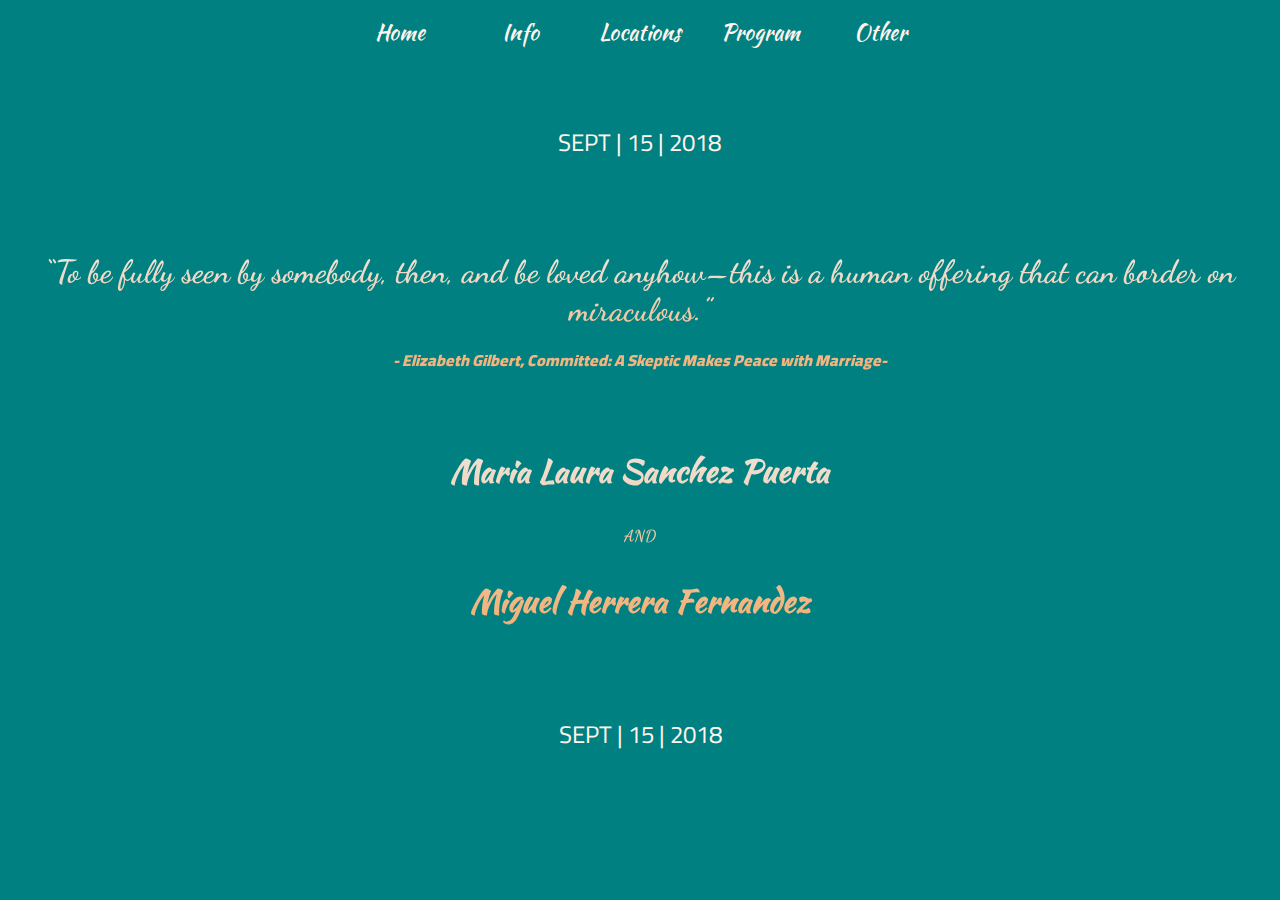
<file: index.html>
<!DOCTYPE html>
<html lang="en">
   <head>
      <title>Saját esküvős projekt</title>
      <link rel="stylesheet" type="text/css" href="main.css">
      <link rel="preconnect" href="https://fonts.googleapis.com">
      <link rel="preconnect" href="https://fonts.gstatic.com" crossorigin>
      <link href="https://fonts.googleapis.com/css2?family=Dancing+Script:wght@500&family=Libre+Baskerville&display=swap" rel="stylesheet">
      <link rel="preconnect" href="https://fonts.googleapis.com">
      <link rel="preconnect" href="https://fonts.gstatic.com" crossorigin>
      <link href="https://fonts.googleapis.com/css2?family=Cairo:wght@300&family=Dancing+Script:wght@500&family=Libre+Baskerville&display=swap" rel="stylesheet">
      <link rel="preconnect" href="https://fonts.googleapis.com">
      <link rel="preconnect" href="https://fonts.gstatic.com" crossorigin>
      <link href="https://fonts.googleapis.com/css2?family=Cairo:wght@300&family=Dancing+Script:wght@500&family=Kaushan+Script&family=Libre+Baskerville&display=swap" rel="stylesheet">
      <meta charset="utf-8">
  <meta name="viewport" content="width=device-width initial-scale=1">
   </head>
   <body>
      <nav>
         <ul>
            <li><a href="index.html" class="active">Home</a></li>
            <li><a href="infoindex.html">Info</a></li>
            <li><a href="locationssindex.html">Locations</a></li>
            <li><a href="programindex.html">Program</a></li>
            <li><a href="otherindex.html">Other</a></li>
         </ul>
      </nav>
 
      <header class="cover">
         <div class="hero-text-wrapper">
            <div class="hero-text">
               <h1>SEPT | 15 | 2018</h1>
            </div>
         </div>
      </header>
      <main>
         <section class="quote">
            <h2>“To be fully seen by somebody, then, and be loved anyhow–this is a human offering that can border on miraculous.”</h2>
            <p> - Elizabeth Gilbert, Committed: A Skeptic Makes Peace with Marriage- </p>
         </section>
         <section class="names">
            <h3>Maria Laura Sanchez Puerta</h3>
            <p>AND</p>
            <h3>Miguel Herrera Fernandez</h3>
         </section>
        
          <section class="dateagain">
            <h6>SEPT | 15 | 2018</h6>
         </section>
        
      </main>
      </body>
      </html>
</file>
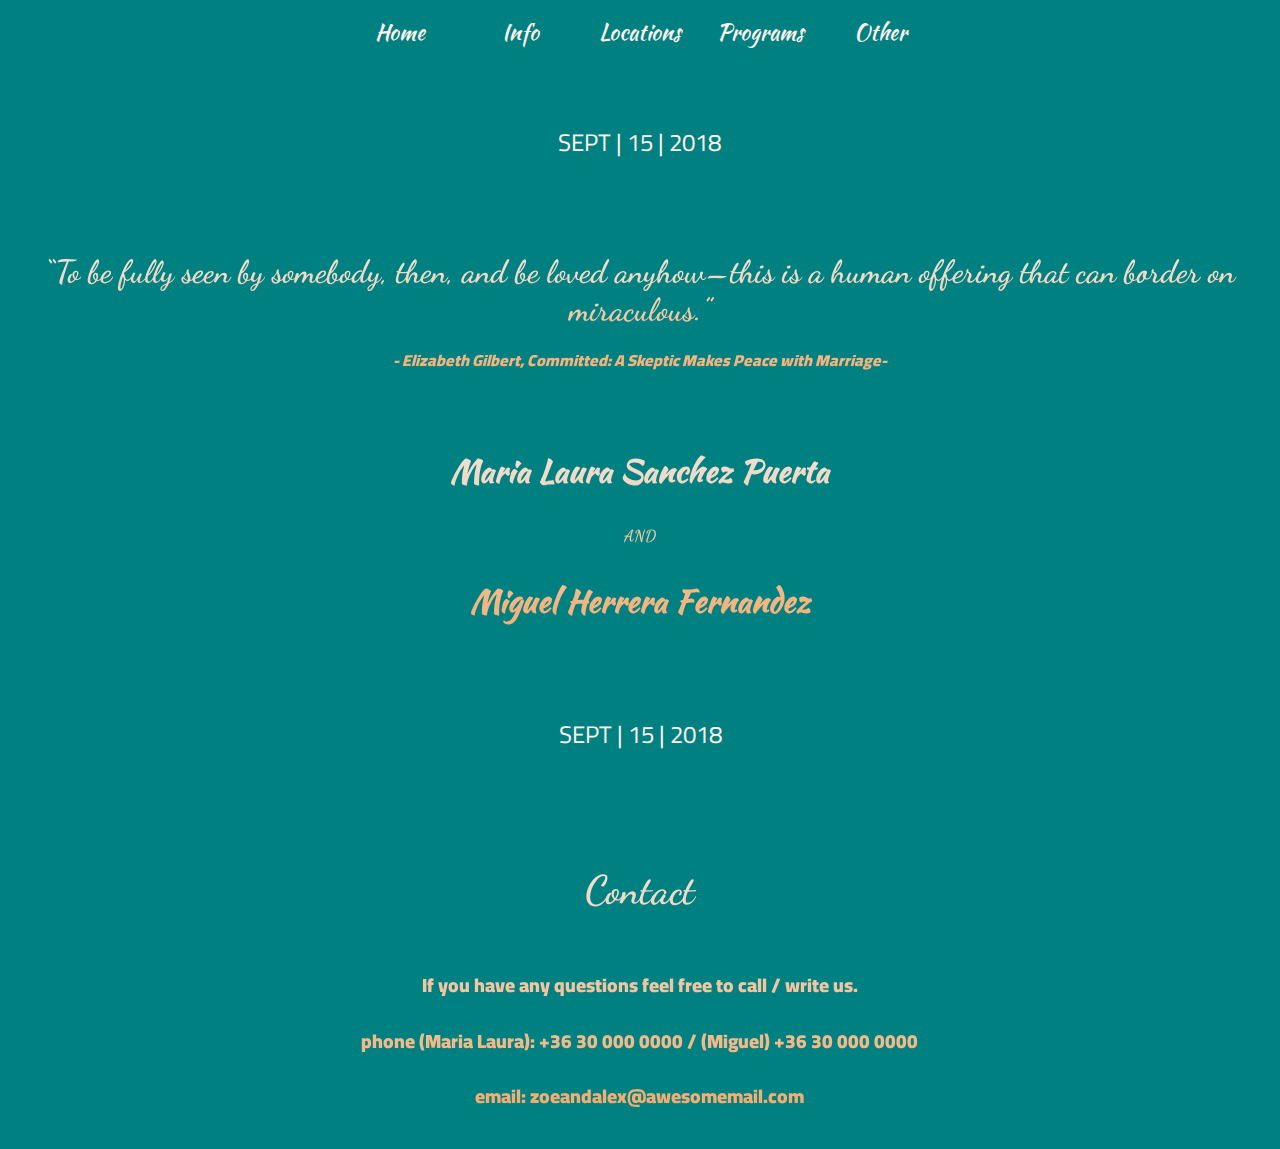
<file: homeindex.html>
<!DOCTYPE html>
<html lang="en">
   <head>
      <title>Saját esküvős projekt</title>
      <link rel="stylesheet" type="text/css" href="main.css">
   </head>
   <body>
      <nav>
         <ul>
            <li><a href="homeindex.html" class="active">Home</a></li>
            <li><a href="infoindex.html">Info</a></li>
            <li><a href="locationssindex.html">Locations</a></li>
            <li><a href="programindex.html">Programs</a></li>
            <li><a href="otherindex.html">Other</a></li>
         </ul>
      </nav>
      <link rel="preconnect" href="https://fonts.googleapis.com">
      <link rel="preconnect" href="https://fonts.gstatic.com" crossorigin>
      <link href="https://fonts.googleapis.com/css2?family=Dancing+Script:wght@500&family=Libre+Baskerville&display=swap" rel="stylesheet">
      <link rel="preconnect" href="https://fonts.googleapis.com">
      <link rel="preconnect" href="https://fonts.gstatic.com" crossorigin>
      <link href="https://fonts.googleapis.com/css2?family=Cairo:wght@300&family=Dancing+Script:wght@500&family=Libre+Baskerville&display=swap" rel="stylesheet">
      <link rel="preconnect" href="https://fonts.googleapis.com">
      <link rel="preconnect" href="https://fonts.gstatic.com" crossorigin>
      <link href="https://fonts.googleapis.com/css2?family=Cairo:wght@300&family=Dancing+Script:wght@500&family=Kaushan+Script&family=Libre+Baskerville&display=swap" rel="stylesheet">
      <header class="cover">
         <div class="hero-text-wrapper">
            <div class="hero-text">
               <h1>SEPT | 15 | 2018</h1>
            </div>
         </div>
      </header>
      <main>
         <section class="quote">
            <h2>“To be fully seen by somebody, then, and be loved anyhow–this is a human offering that can border on miraculous.”</h2>
            <p> - Elizabeth Gilbert, Committed: A Skeptic Makes Peace with Marriage- </p>
         </section>
         <section class="names">
            <h3>Maria Laura Sanchez Puerta</h3>
            <p>AND</p>
            <h3>Miguel Herrera Fernandez</h3>
         </section>
        
          <section class="dateagain">
            <h6>SEPT | 15 | 2018</h6>
         </section>
        
         <section class="contact">
            <h4>Contact</h4>
            <p>If you have any questions feel free to call / write us.</p>
            <p>phone (Maria Laura): <a href="tel:+36300000000">+36 30 000 0000</a> / (Miguel) <a href="tel:+36300000000"> +36 30 000 0000</a></p>
            <p>email: <a href="mailto:mariaandmiguel@awesomemail.com">zoeandalex@awesomemail.com</a></p>
         </section>
</file>
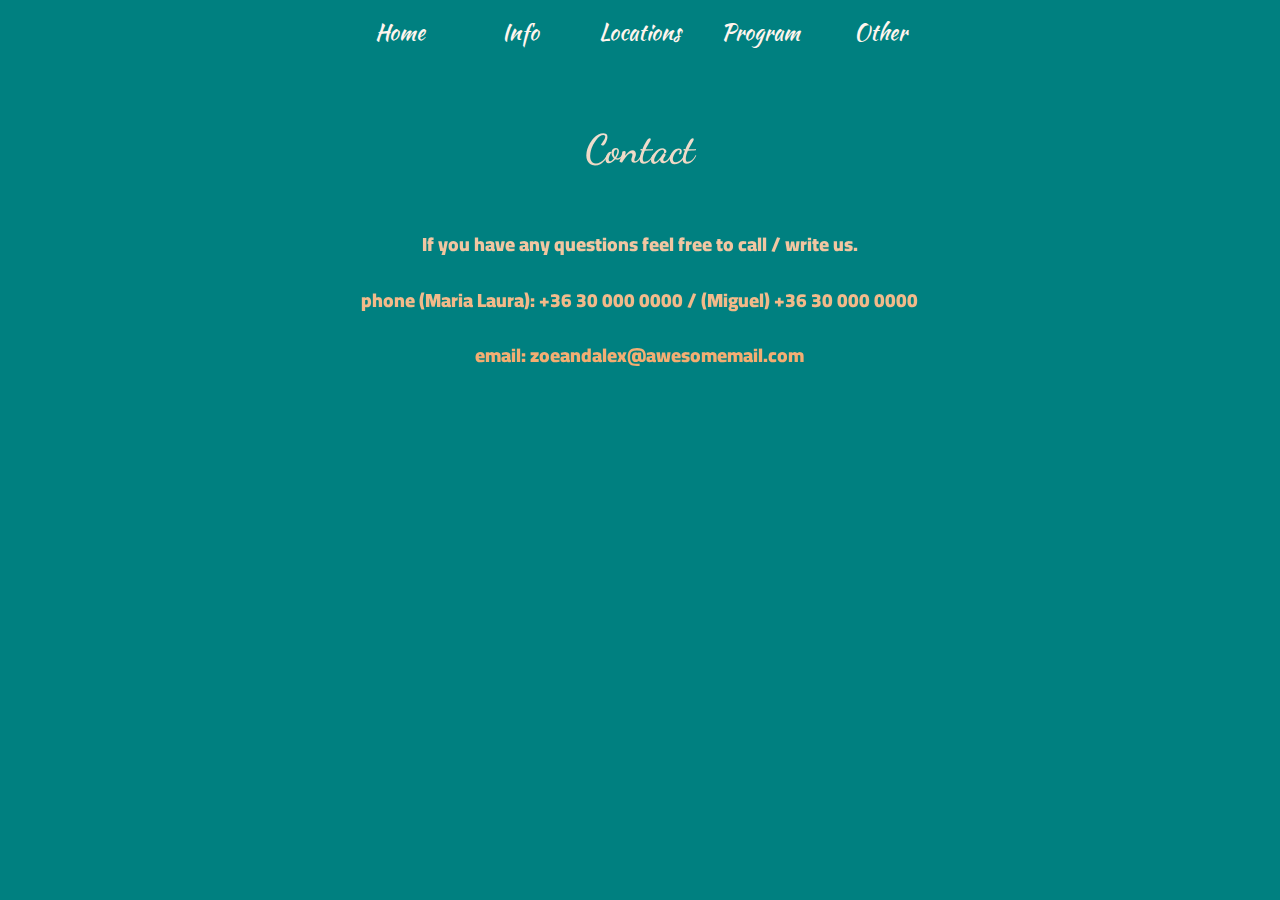
<file: infoindex.html>
<!DOCTYPE html>
<html lang="en">
   <head>
      <title>Saját esküvős projekt</title>
      <link rel="stylesheet" type="text/css" href="main.css">
      <link rel="preconnect" href="https://fonts.googleapis.com">
      <link rel="preconnect" href="https://fonts.gstatic.com" crossorigin>
      <link href="https://fonts.googleapis.com/css2?family=Dancing+Script:wght@500&family=Libre+Baskerville&display=swap" rel="stylesheet">
      <link rel="preconnect" href="https://fonts.googleapis.com">
      <link rel="preconnect" href="https://fonts.gstatic.com" crossorigin>
      <link href="https://fonts.googleapis.com/css2?family=Cairo:wght@300&family=Dancing+Script:wght@500&family=Libre+Baskerville&display=swap" rel="stylesheet">
      <link rel="preconnect" href="https://fonts.googleapis.com">
      <link rel="preconnect" href="https://fonts.gstatic.com" crossorigin>
      <link href="https://fonts.googleapis.com/css2?family=Cairo:wght@300&family=Dancing+Script:wght@500&family=Kaushan+Script&family=Libre+Baskerville&display=swap" rel="stylesheet">
      <meta charset="utf-8">
  <meta name="viewport" content="width=device-width initial-scale=1">
   </head>
   <body>
    <nav>
        <ul>
           <li><a href="index.html" class="active">Home</a></li>
           <li><a href="infoindex.html">Info</a></li>
           <li><a href="locationssindex.html">Locations</a></li>
           <li><a href="programindex.html">Program</a></li>
           <li><a href="otherindex.html">Other</a></li>
        </ul>
     </nav>
     <section class="contact">
        <h4>Contact</h4>
        <p>If you have any questions feel free to call / write us.</p>
        <p>phone (Maria Laura): <a href="tel:+36300000000">+36 30 000 0000</a> / (Miguel) <a href="tel:+36300000000"> +36 30 000 0000</a></p>
        <p>email: <a href="mailto:mariaandmiguel@awesomemail.com">zoeandalex@awesomemail.com</a></p>
     </section>
     </body>
     </html>
</file>
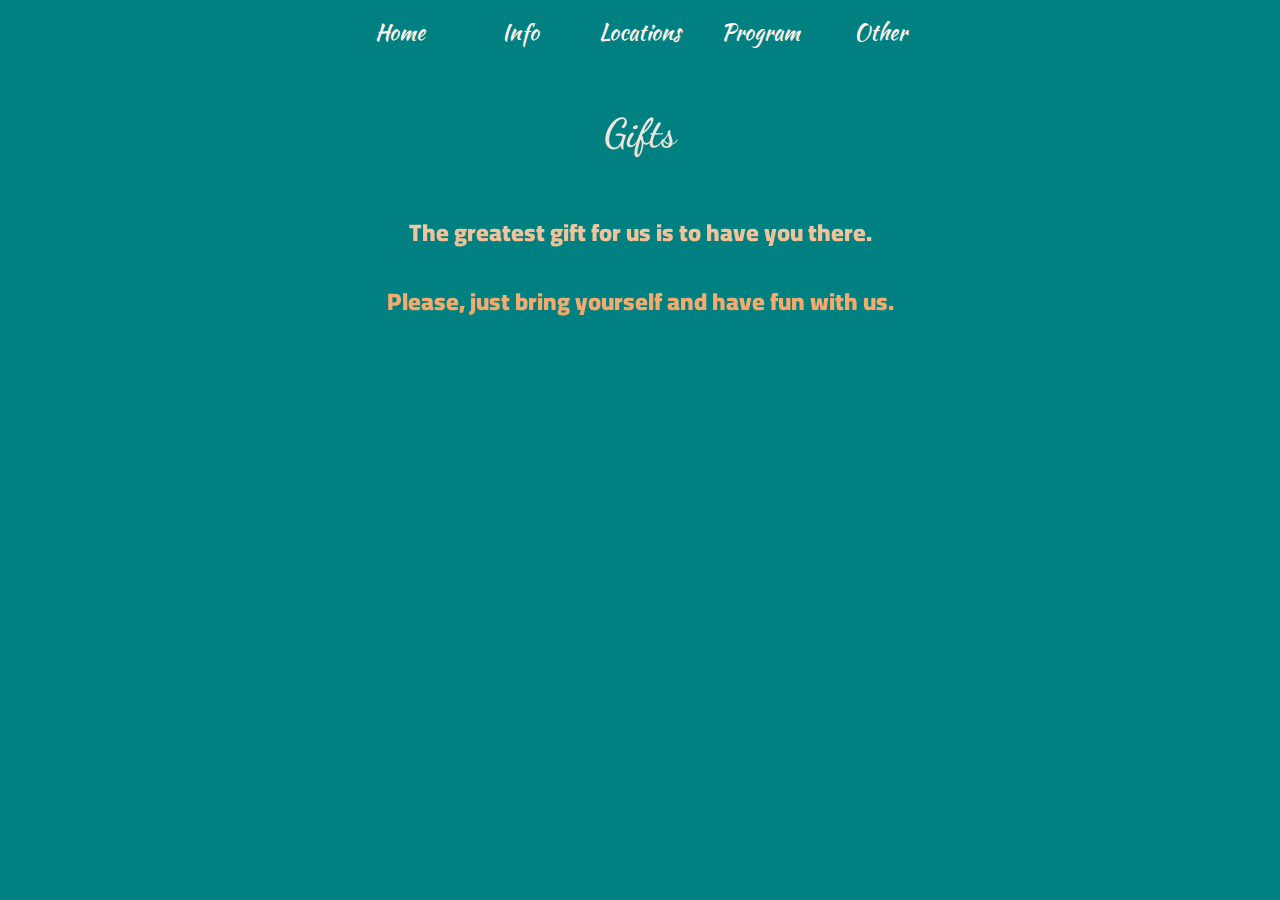
<file: otherindex.html>
<!DOCTYPE html>
<html lang="en">
   <head>
      <title>Saját esküvős projekt</title>
      <link rel="stylesheet" type="text/css" href="main.css">
      <link rel="preconnect" href="https://fonts.googleapis.com">
      <link rel="preconnect" href="https://fonts.gstatic.com" crossorigin>
      <link href="https://fonts.googleapis.com/css2?family=Dancing+Script:wght@500&family=Libre+Baskerville&display=swap" rel="stylesheet">
      <link rel="preconnect" href="https://fonts.googleapis.com">
      <link rel="preconnect" href="https://fonts.gstatic.com" crossorigin>
      <link href="https://fonts.googleapis.com/css2?family=Cairo:wght@300&family=Dancing+Script:wght@500&family=Libre+Baskerville&display=swap" rel="stylesheet">
      <link rel="preconnect" href="https://fonts.googleapis.com">
      <link rel="preconnect" href="https://fonts.gstatic.com" crossorigin>
      <link href="https://fonts.googleapis.com/css2?family=Cairo:wght@300&family=Dancing+Script:wght@500&family=Kaushan+Script&family=Libre+Baskerville&display=swap" rel="stylesheet">
      <meta charset="utf-8">
  <meta name="viewport" content="width=device-width initial-scale=1">
   </head>
   <body>
    <nav>
        <ul>
           <li><a href="index.html" class="active">Home</a></li>
           <li><a href="infoindex.html">Info</a></li>
           <li><a href="locationssindex.html">Locations</a></li>
           <li><a href="programindex.html">Program</a></li>
           <li><a href="otherindex.html">Other</a></li>
        </ul>
     </nav>

<section class="gifts">
    <h4>Gifts</h4>
    <div class="giftsek">
       <p>The greatest gift for us is to have you there.</p>
       <p>Please, just bring yourself and have fun with us.</p>
    </div>
 </section>

</body>
</html>
</file>
<file: main.css>
/* default text color: #444349 (grey)
alternate text color: #d2ba87 (gold)
header tagline and date color: hsla(0,0%,100%,.9);
dark background: hsla(100,0%,0%,.6);
link color: #bd806e
link color on hover: #eda087
footer background color: #606060*/

/* ==== A SIMPLE CSS RESET FROM ERIC MEYER ==== */

html, body, div, span, applet, object, iframe,
h1, h2, h3, h4, h5, h6, p, blockquote, pre,
a, abbr, acronym, address, big, cite, code,
del, dfn, em, img, ins, kbd, q, s, samp,
small, strike, strong, sub, sup, tt, var,
b, u, i, center,
dl, dt, dd, ol, ul, li,
fieldset, form, label, legend,
table, caption, tbody, tfoot, thead, tr, th, td,
article, aside, canvas, details, embed,
figure, figcaption, footer, header, hgroup,
menu, nav, output, ruby, section, summary,
time, mark, audio, video {
	padding: 0;
	border: 0;
	font-size: 100%;
	font: inherit;
	vertical-align: baseline;
}
* {
	box-sizing: border-box;
}

/* MENÜ STYLE */

nav ul {
  background-color: ;
  text-align: center;
  
}

nav li {
  font-family: 'Kaushan Script', cursive;
  font-size: 1.4rem;
  line-height: 3rem;
  height: 3rem;
  border-bottom: 1px solid tan;
  
}
nav a {
  text-decoration: none;
  color: seashell;
  display: block;
}
nav a:hover {
  background-color: antiquewhite;
  color: white;
  transition: background-color .3s ease-in-out;
}

@media (min-width: 600px) {
  nav li {
    display: inline-block;
    border-bottom: none;
    width: 7.5rem;
  }
}
nav {
  font-size: 0;
  
}



/*BODY STYLE*/

body {
  background: teal;
  font-family: 'Dancing Script', cursive;
  font-size: 1em;
  
}
/*HEADER STYLE*/

h1, h6 {
  font-size: 1.5em;
  font-family: 'Cairo', sans-serif;
  text-align: center;
  margin: 1em 1em;
  color: seashell;
      
  }

@media (min-width: 768px) {
  h1, h6 {
  font-size: 1.5em;
  font-family: 'Cairo', sans-serif;
  text-align: center;
  margin: 2em 2em;

  }
}

.cover, .quote, .names, .locations, .program, .contact {
  width: 99%;
  margin: .5em auto;
  text-align: center;
  padding: .5rem 1rem;
}
a {
  text-decoration: none;
  color: #bd806e;
}

a:hover {
  color: black;
  transition: color .15s ease-in-out;
}


/*    QUOTE STYLE   */

.quote, .names, cover {
  background: -webkit-linear-gradient(#eee, sandybrown);
  -webkit-background-clip: text;
  -webkit-text-fill-color: transparent;
  font-weight: 900;
}

h2 {
  font-size: 2em;
  font-family: 'Dancing Script', cursive;
  text-align: center;
  margin: .5em auto ;
}

.quote p {
  font-size: 1em;
  font-family: 'Cairo', sans-serif;
  text-align: center;
  margin: 1em 1em;
  font-style: italic
}

/*NAMES STYLE*/

.names h3 {
  text-align: center;
  font-size: 2em;
  font-family: 'Kaushan Script', cursive;
}

.p {
  font-size: 2em;
  font-family: 'Cairo', sans-serif;
  
}


/* LOCATIONS STYLE */


.locations {
  background-color: seashell;
     background: -webkit-linear-gradient(#eee, sandybrown);
  -webkit-background-clip: text;
  -webkit-text-fill-color: transparent;
  font-weight: 900;
  
}

h4 {
  font-family: 'Dancing Script', cursive;
  font-size: 2.5em;
}

.blurb {
  font-family: 'Cairo', sans-serif;
  font-size: 1.5em;
  
  
}


@media (min-width: 768px) {
.blurb {
  display: inline-block;
  width: 30%;
  padding: 1.5rem;
  margin: .5rem;
  vertical-align: top;

 }
  .blurb::after {
  display: none;
  }
}

/*  GIFTS  */

.gifts {
  font-family: 'Cairo', sans-serif;
  text-align: center;
  background: -webkit-linear-gradient(#eee, sandybrown);
  -webkit-background-clip: text;
  -webkit-text-fill-color: transparent;
  font-weight: 900;

}
.giftsek {
  font-family: 'Cairo', sans-serif;
  text-align: center;
  font-size: 1.5em;
  
}

/*   PROGRAMS   */
.program {
  background-color: seashell;
   background: -webkit-linear-gradient(#eee, sandybrown);
  -webkit-background-clip: text;
  -webkit-text-fill-color: transparent;
  font-weight: 900;
  
}

.program-wrapper {
  font-family: 'Cairo', sans-serif;
  text-align: left;
  font-size: 1.5em;
}
.program-wrapper p {
  font-size: 1.2em;
  font-family: 'Dancing Script', cursive ;
  text-align: center;
  margin: 1em 1em;
  font-style: italic
}
@media (min-width: 768px) {
.program-wrapper {
    width: 30vw;
    margin: 0 auto;
  text-align: center;
}
}




ul {
  list-style-type:none;
}

/*  CONTACTS  */ 

.contact {
  background: -webkit-linear-gradient(#eee, sandybrown);
  -webkit-background-clip: text;
  -webkit-text-fill-color: transparent;
  font-weight: 900;
}



.contact p {
  font-family: 'Cairo', sans-serif;
  text-align: center;
  font-size: 1.2em;
  

}
</file>
